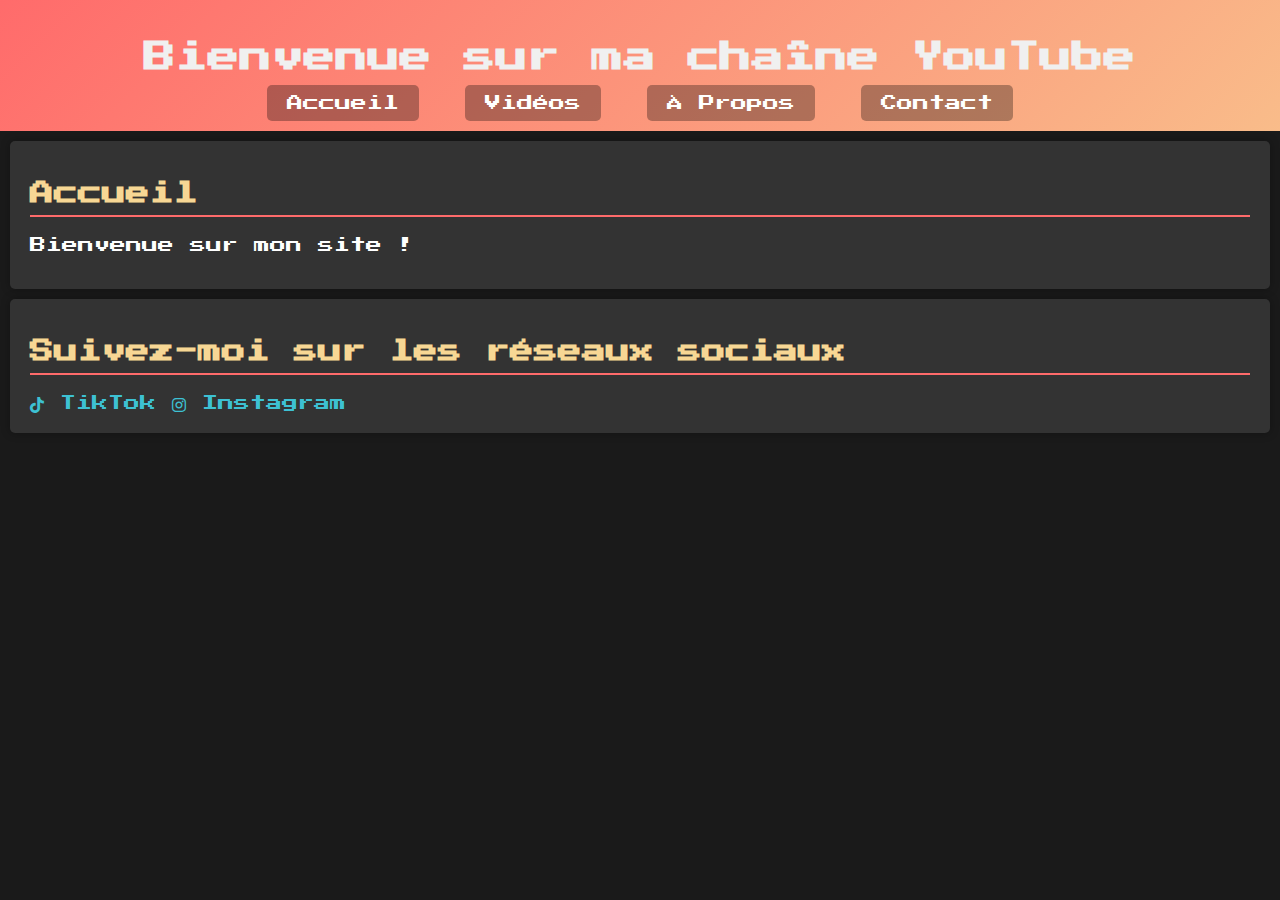
<file: site/index.html>
<!DOCTYPE html>
<html lang="fr">
<head>
    <meta charset="UTF-8">
    <meta name="viewport" content="width=device-width, initial-scale=1.0">
    <title>Accueil - Mon Site YouTube</title>
    <!-- Lien vers le fichier CSS -->
    <link rel="stylesheet" href="styles.css">
    <!-- Lien vers Font Awesome pour les icônes -->
    <link rel="stylesheet" href="https://cdnjs.cloudflare.com/ajax/libs/font-awesome/6.0.0-beta3/css/all.min.css">
</head>
<body>
    <header>
        <h1>Bienvenue sur ma chaîne YouTube</h1>
        <nav>
            <ul>
                <li><a href="index.html">Accueil</a></li>
                <li><a href="videos.html">Vidéos</a></li>
                <li><a href="about.html">À Propos</a></li>
                <li><a href="contact.html">Contact</a></li>
            </ul>
        </nav>
    </header>
    
    <section id="home">
        <h2>Accueil</h2>
        <p>Bienvenue sur mon site !</p>
    </section>
    
    <section id="social-media">
        <h2>Suivez-moi sur les réseaux sociaux</h2>
        <div class="social-links">
            <a href="https://www.tiktok.com/@votre_nom_utilisateur" target="_blank" class="social-icon tiktok">
                <i class="fab fa-tiktok"></i> TikTok
            </a>
            <a href="https://www.instagram.com/votre_nom_utilisateur" target="_blank" class="social-icon instagram">
                <i class="fab fa-instagram"></i> Instagram
            </a>
        </div>
    </section>
</body>
</html>
</file>
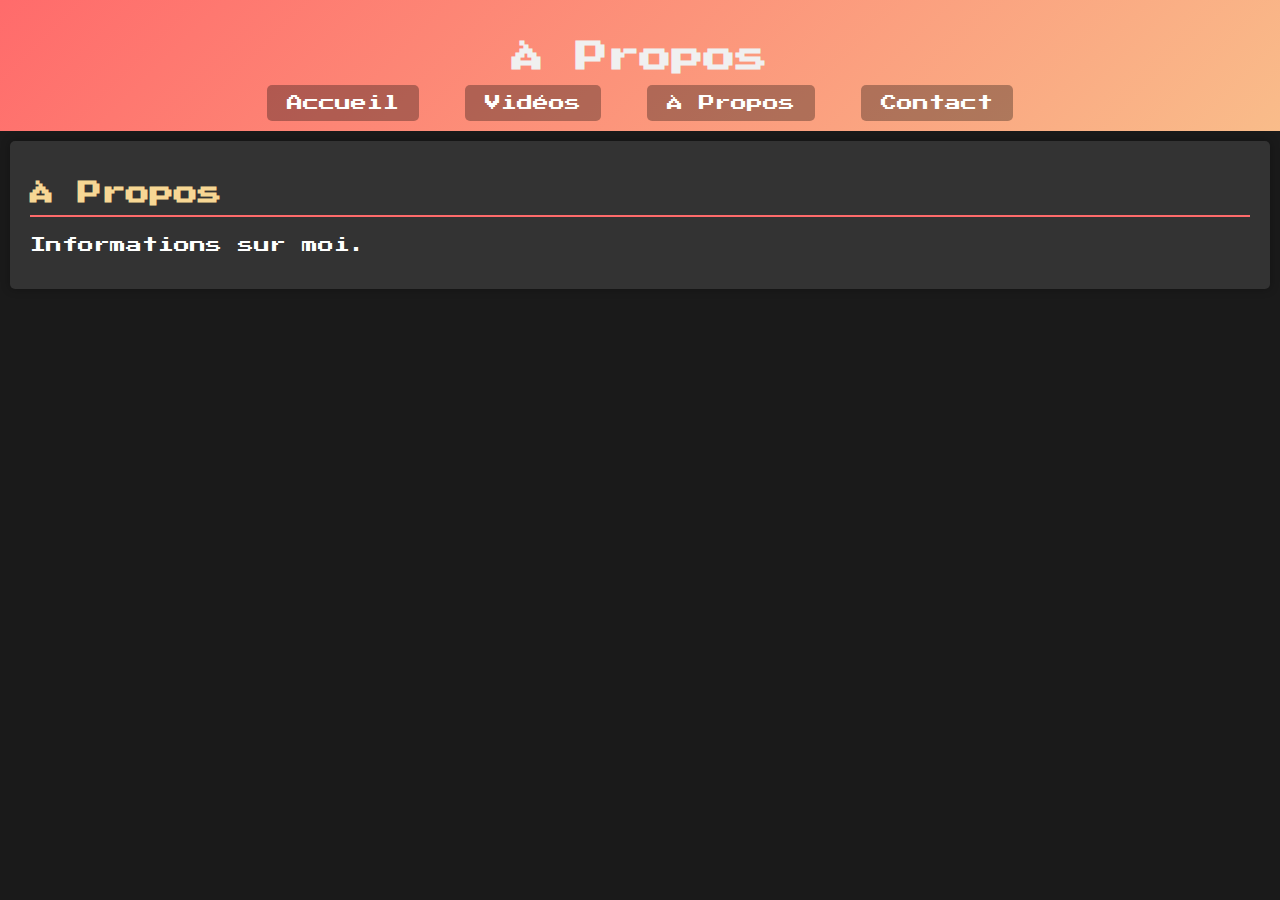
<file: site/about.html>
<!DOCTYPE html>
<html lang="fr">
<head>
    <meta charset="UTF-8">
    <meta name="viewport" content="width=device-width, initial-scale=1.0">
    <title>À Propos - Mon Site YouTube</title>
    <!-- Lien vers le fichier CSS -->
    <link rel="stylesheet" href="styles.css">
</head>
<body>
    <header>
        <h1>À Propos</h1>
        <nav>
            <ul>
                <li><a href="index.html">Accueil</a></li>
                <li><a href="videos.html">Vidéos</a></li>
                <li><a href="about.html">À Propos</a></li>
                <li><a href="contact.html">Contact</a></li>
            </ul>
        </nav>
    </header>
    
    <section id="about">
        <h2>À Propos</h2>
        <p>Informations sur moi.</p>
    </section>
</body>
</html>
</file>
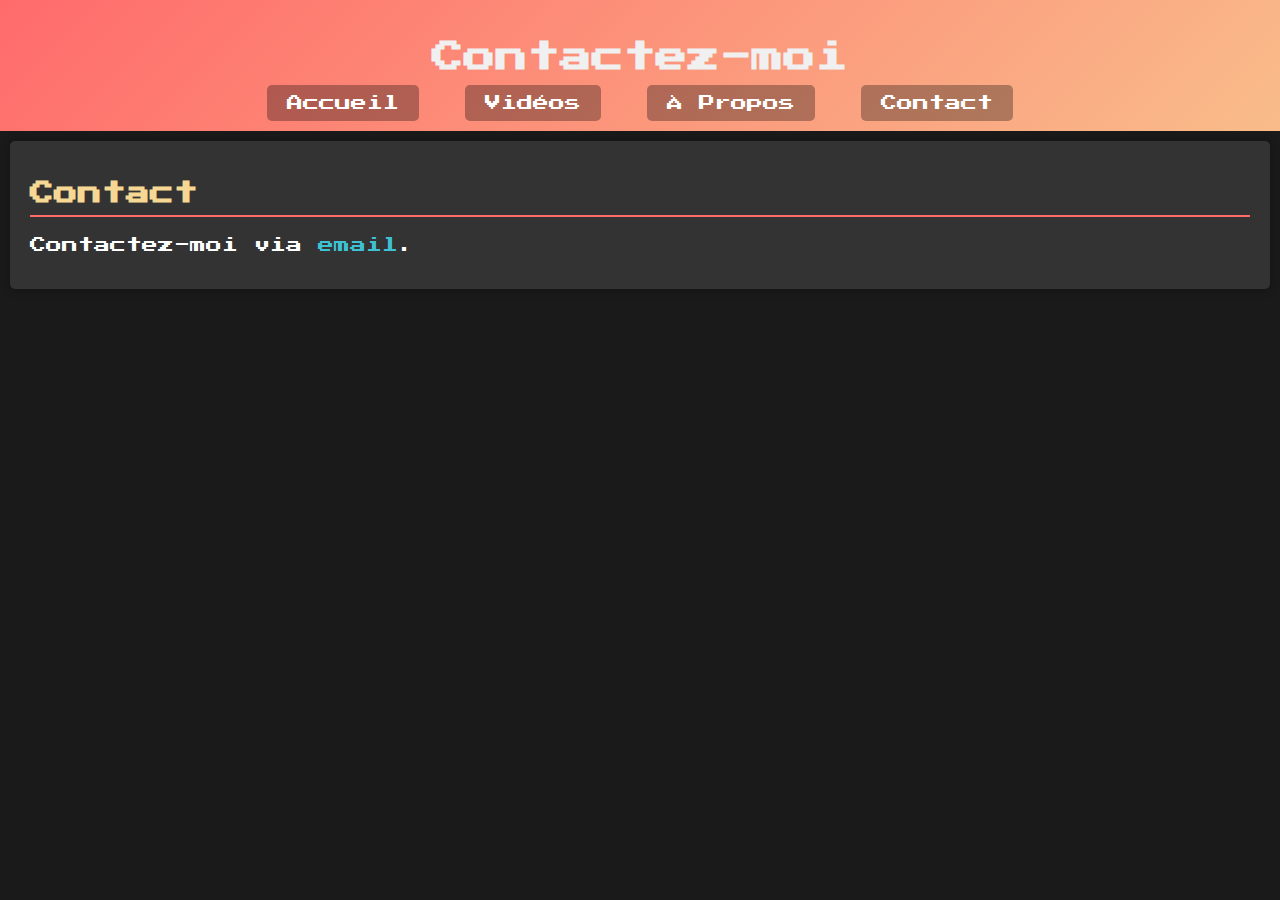
<file: site/contact.html>
<!DOCTYPE html>
<html lang="fr">
<head>
    <meta charset="UTF-8">
    <meta name="viewport" content="width=device-width, initial-scale=1.0">
    <title>Contact - Mon Site YouTube</title>
    <!-- Lien vers le fichier CSS -->
    <link rel="stylesheet" href="styles.css">
</head>
<body>
    <header>
        <h1>Contactez-moi</h1>
        <nav>
            <ul>
                <li><a href="index.html">Accueil</a></li>
                <li><a href="videos.html">Vidéos</a></li>
                <li><a href="about.html">À Propos</a></li>
                <li><a href="contact.html">Contact</a></li>
            </ul>
        </nav>
    </header>
    
    <section id="contact">
        <h2>Contact</h2>
        <p>Contactez-moi via <a href="mailto:example@example.com">email</a>.</p>
    </section>
</body>
</html>
</file>
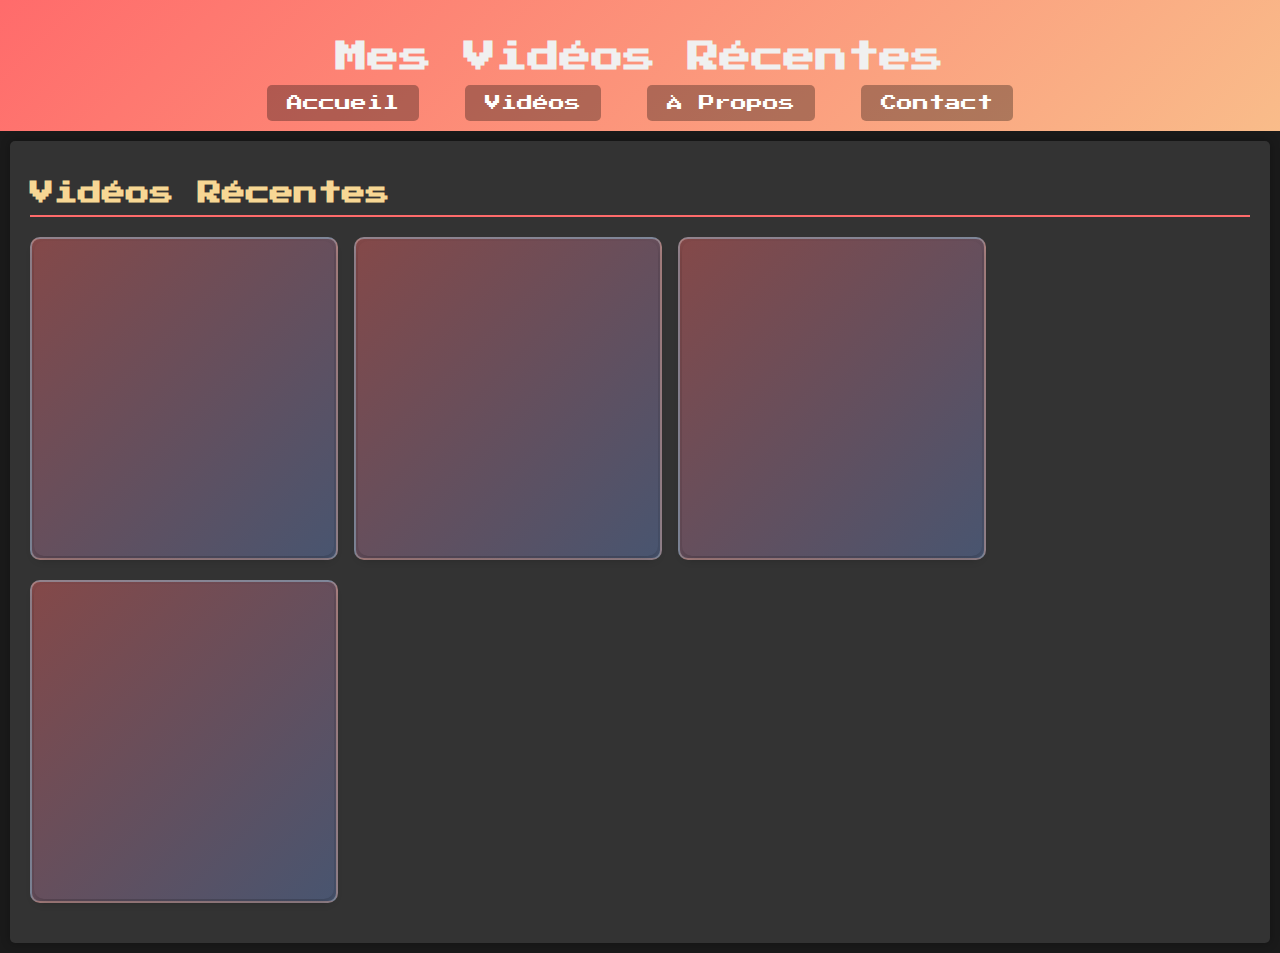
<file: site/videos.html>
<!DOCTYPE html>
<html lang="fr">
<head>
    <meta charset="UTF-8">
    <meta name="viewport" content="width=device-width, initial-scale=1.0">
    <title>Vidéos Récentes - Mon Site YouTube</title>
    <!-- Lien vers le fichier CSS -->
    <link rel="stylesheet" href="styles.css">
</head>
<body>
    <header>
        <h1>Mes Vidéos Récentes</h1>
        <nav>
            <ul>
                <li><a href="index.html">Accueil</a></li>
                <li><a href="videos.html">Vidéos</a></li>
                <li><a href="about.html">À Propos</a></li>
                <li><a href="contact.html">Contact</a></li>
            </ul>
        </nav>
    </header>
    
    <section id="videos">
        <h2>Vidéos Récentes</h2>
        <!-- Vidéo 1 -->
        <div class="video-container">
            <div class="video">
                <iframe src="https://www.youtube.com/embed/VIDEO_ID1" allowfullscreen></iframe>
            </div>
        </div>
        <!-- Vidéo 2 -->
        <div class="video-container">
            <div class="video">
                <iframe src="https://www.youtube.com/embed/VIDEO_ID2" allowfullscreen></iframe>
            </div>
        </div>
        <!-- Vidéo 3 -->
        <div class="video-container">
            <div class="video">
                <iframe src="https://www.youtube.com/embed/VIDEO_ID3" allowfullscreen></iframe>
            </div>
        </div>
        <!-- Vidéo 4 -->
        <div class="video-container">
            <div class="video">
                <iframe src="https://www.youtube.com/embed/VIDEO_ID4" allowfullscreen></iframe>
            </div>
        </div>
    </section>
</body>
</html>
</file>
<file: site/styles.css>
/* Import de la police pixelisée depuis Google Fonts */
@import url('https://fonts.googleapis.com/css2?family=Press+Start+2P&display=swap');

/* Style global */
body {
    font-family: 'Press Start 2P', cursive; /* Utilisation de la police pixelisée */
    margin: 0;
    padding: 0;
    color: #fff;
    background-color: #1a1a1a; /* Fond sombre pour un effet gaming */
}

/* En-tête */
header {
    background: linear-gradient(135deg, #ff6b6b, #f7d794, #3dc1d3, #6a89cc);
    background-size: 400% 400%;
    animation: gradientAnimation 8s ease infinite; /* Réduit la durée pour accélérer l'animation */
    color: #f0f0f0;
    padding: 20px 0;
    text-align: center;
    position: relative;
}

@keyframes gradientAnimation {
    0% {
        background-position: 0% 0%;
    }
    50% {
        background-position: 100% 0%;
    }
    100% {
        background-position: 0% 0%;
    }
}

header nav ul {
    list-style-type: none;
    margin: 0;
    padding: 0;
}

header nav ul li {
    display: inline;
    margin: 0 15px;
}

header nav ul li a {
    color: #fff;
    text-decoration: none;
    padding: 10px 20px;
    border-radius: 5px;
    background: rgba(0, 0, 0, 0.3); /* Fond semi-transparent pour les boutons */
    transition: background-color 0.3s, box-shadow 0.3s;
    font-size: 1rem;
}

header nav ul li a:hover {
    background-color: rgba(255, 255, 255, 0.1);
    box-shadow: 0 0 15px rgba(0, 0, 0, 0.5);
}

/* Sections */
section {
    padding: 20px;
    margin: 10px;
    background-color: #333;
    border-radius: 5px;
    box-shadow: 0 0 10px rgba(0, 0, 0, 0.3);
}

/* Titres des sections */
section h2 {
    border-bottom: 2px solid #ff6b6b; /* Couleur vive pour les titres */
    padding-bottom: 10px;
    color: #f7d794; /* Couleur des titres */
}

/* Styles des vidéos */
.video-container {
    position: relative;
    display: inline-block;
    border: 2px solid rgba(255, 255, 255, 0.3); /* Bordure blanche semi-transparente */
    border-radius: 10px; /* Bordures arrondies */
    padding: 2px; /* Padding pour laisser de l'espace entre la bordure et le contenu */
    background: linear-gradient(135deg, rgba(255, 107, 107, 0.4), rgba(106, 137, 204, 0.4)); /* Dégradé en arrière-plan */
    transition: border-color 0.3s ease; /* Transition pour la couleur de la bordure */
    margin-bottom: 20px;
}

.video-container:hover {
    border-color: #ff6b6b; /* Changement de couleur de la bordure au survol */
    background: linear-gradient(135deg, rgba(255, 107, 107, 0.6), rgba(106, 137, 204, 0.6)); /* Dégradé plus prononcé */
}

.video {
    position: relative; /* Nécessaire pour les effets de survol */
    border-radius: 10px; /* Bordures arrondies */
    overflow: hidden; /* Cache les parties qui débordent du cadre */
    box-shadow: 0 4px 8px rgba(0, 0, 0, 0.2); /* Ombre légère pour l'effet de profondeur */
    transition: all 0.3s ease; /* Transition fluide pour les effets de survol */
}

.video:hover {
    box-shadow: 0 8px 16px rgba(0, 0, 0, 0.3); /* Ombre plus prononcée au survol */
    transform: scale(1.02); /* Légère agrandissement au survol */
    transition: all 0.3s ease; /* Transition fluide */
}

iframe {
    width: 100%;
    height: 315px;
    border: none;
    border-radius: 10px; /* Bordures arrondies pour l'iframe */
}

/* Pied de page */
footer {
    background-color: #222;
    color: #f0f0f0;
    text-align: center;
    padding: 10px 0;
    position: fixed;
    width: 100%;
    bottom: 0;
}

/* Styles pour le lien email */
a {
    color: #3dc1d3;
    text-decoration: none;
}

a:hover {
    text-decoration: underline;
}

/* Styles pour la newsletter */
.newsletter {
    background-color: #333;
    color: #fff;
    padding: 20px;
    margin: 20px 0;
    border-radius: 5px;
    text-align: center;
}

.newsletter h2 {
    margin-bottom: 10px;
    color: #ff6b6b;
}

.newsletter form {
    display: flex;
    flex-direction: column;
    align-items: center;
}

.newsletter input[type="email"] {
    padding: 10px;
    border: none;
    border-radius: 5px;
    margin-bottom: 10px;
    width: 100%;
    max-width: 400px;
    box-sizing: border-box;
}

.newsletter input[type="submit"] {
    padding: 10px 20px;
    background-color: #ff6b6b;
    border: none;
    border-radius: 5px;
    color: #fff;
    cursor: pointer;
    font-size: 16px;
}

.newsletter input[type="submit"]:hover {
    background-color: #ff3b3b;
}
</file>
